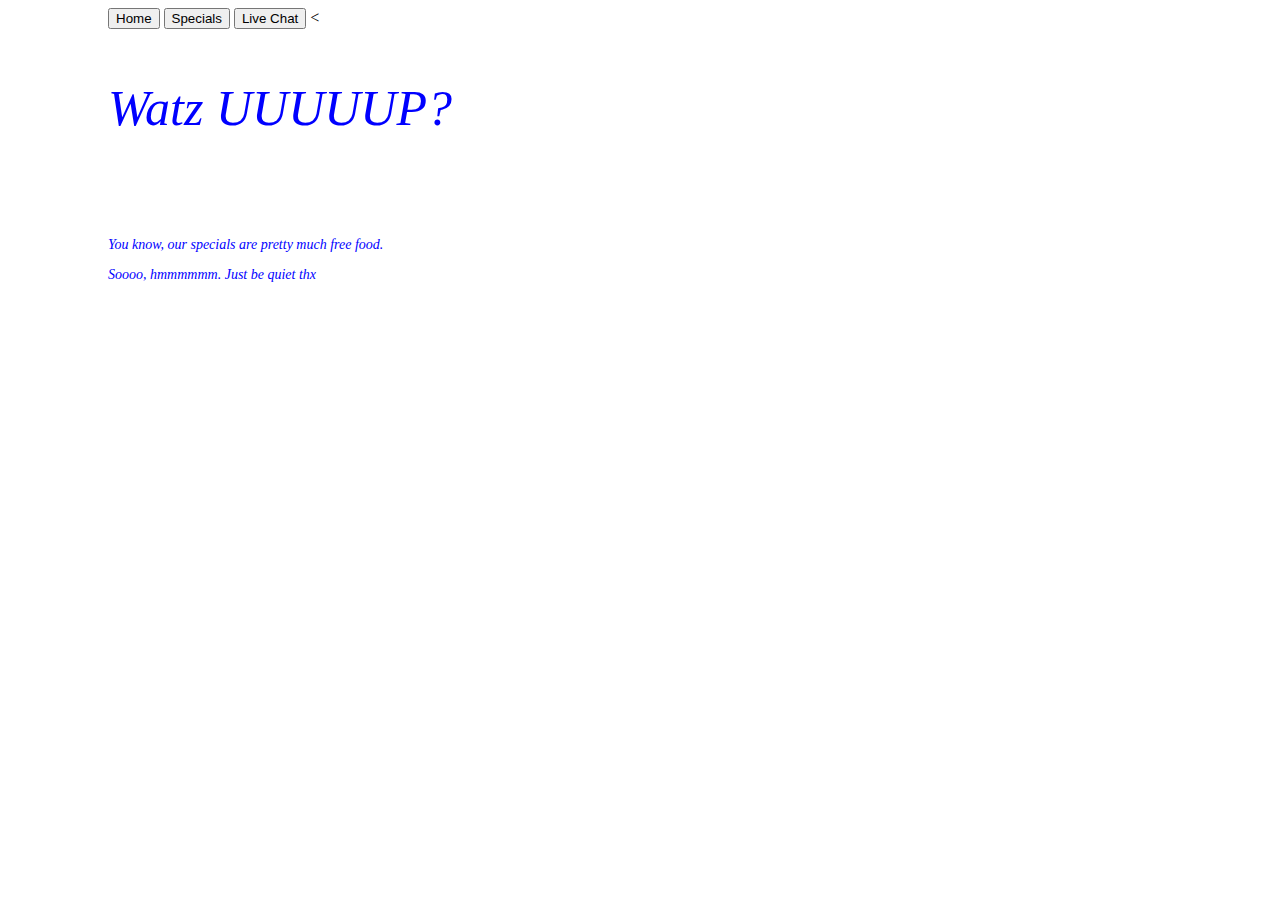
<file: NandosoFinal/Forum.html>
﻿<!DOCTYPE html>
<html xmlns="http://www.w3.org/1999/xhtml">
<head>
    <title>Forum</title>
    <link href="Content/style.css" rel="stylesheet" />
    <style type="text/css">
        body {
            background-image: url('http://media-cdn.tripadvisor.com/media/photo-s/02/8e/b1/96/nandos.jpg');
            background-repeat: no-repeat;
            background-size: cover;
            align-content: center;
            padding-left: 100px;
            padding-right: 100px;
        }
    </style>

</head>
<body>

    <div id="fb-root"></div>
    <script>
(function (d, s, id) {
    var js, fjs = d.getElementsByTagName(s)[0];
    if (d.getElementById(id)) return;
    js = d.createElement(s); js.id = id;
    js.src = "//connect.facebook.net/en_US/sdk.js#xfbml=1&version=v2.5&appId=1065829720104461";
    fjs.parentNode.insertBefore(js, fjs);
}(document, 'script', 'facebook-jssdk'));</script>
    

    <button onclick="window.location='/index.html'">Home</button>
    <button onclick="window.location='/Specials.html'">Specials</button>
    <button onclick="window.location='/LiveChat.html'">Live Chat</button>

    <<!--h1 class="head2">Watz UUUU?</h1>-->
    <p class="head2"> Watz UUUUUP?</p>
    <br />
    <br />
    <p class="head3">You know, our specials are pretty much free food.</p>
    <p class="head3">Soooo, hmmmmmm. Just be quiet thx</p>


    
    <br />
    <br />
    <br />
    <br />


    <div class="fb-comments" data-href="http://finalnandoso.azurewebsites.net/Forum.html" data-width="600" data-numposts="6"></div>

    
        
    

</body>
</html>
</file>
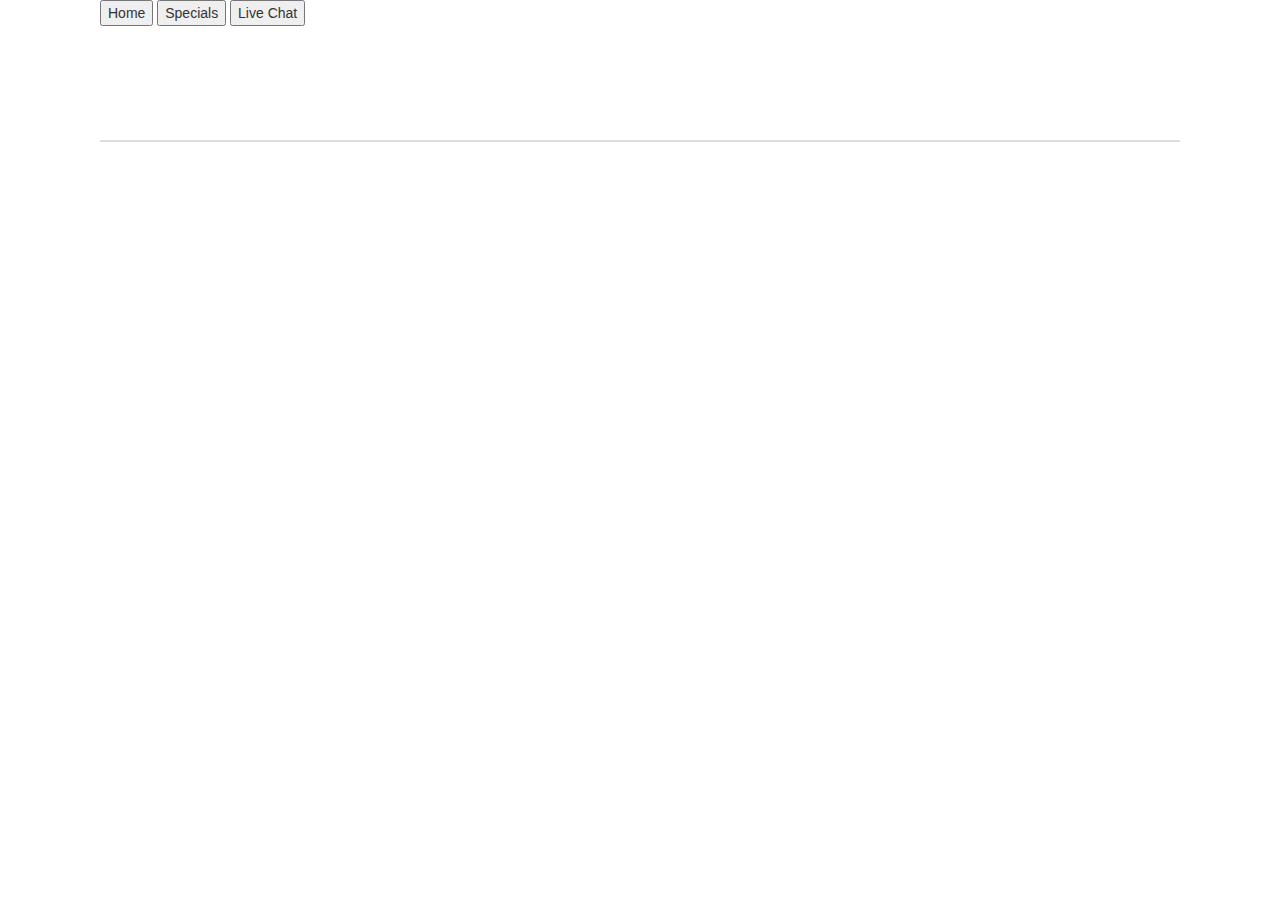
<file: NandosoFinal/Specials.html>
﻿<!DOCTYPE html>
<html xmlns="http://www.w3.org/1999/xhtml">
<head>
    <title>Specials!</title>
    <meta charset="utf-8" />
    <script src="Scripts/jquery-1.9.1.min.js"></script>
    <script src="Scripts/bootstrap.min.js"></script>
    <link href="Content/bootstrap.min.css" rel="stylesheet" />
    <script src="index.js"></script>
    <link href="Content/style.css" rel="stylesheet" />
    <script src="Scripts/FoodModule.js"></script>
    <style type="text/css">
        body {
            background-image: url('http://media-cdn.tripadvisor.com/media/photo-s/02/8e/b1/96/nandos.jpg');
            background-repeat: no-repeat;
            background-size: cover;
            align-content: center;
            padding-left: 100px;
            padding-right: 100px;
        }
    </style>

</head>
<body>
    <button onclick="window.location='/index.html'">Home</button>
    <button onclick="window.location='/Specials.html'">Specials</button>
    <button onclick="window.location='/LiveChat.html'">Live Chat</button>
    <div class="table-responsive">
        <!-- just makes it a bit nicer on mobile devices -->
        <table class="table table-striped space-table">
            <!-- apply some boostrap classes to our table -->
            <thead class="head1">
                <!-- this is the header -->
                <tr>
                    <th>Food name</th>
                    <th>Food Price</th>
                    <th>Food Description</th>
                </tr>
            </thead>
            <tbody id="FoodList">
                <!-- all your td/data cells go here! -->
            </tbody>
    </div>
    <!--</table>-->

</body>
</html>
</file>
<file: NandosoFinal/Content/style.css>
﻿body {
}

.space-table>tbody>tr>td{
    padding: 20px;
}

.space-table>thead>tr>th{
    padding: 40px;

}


.b{
    margin-left: 270px;
}

.b1{
    margin-left: 310px;
}
.b2{

}
.b3{

}
.t1{
    background-color: white;
    border-style: double;
    border-width: 5px;
    
    margin-top: 100px;
    margin-bottom: 100px;
    margin-right: 300px;
    margin-left: 300px;
    padding-bottom: 50px;
    font-style:italic;
    font-size:medium;
    
}

.m1{
        
    margin-top: 100px;
   
    margin-left: 350px;
    
   
}

.m2{
     margin-left: 300px;
}

.m3{
    margin-left:250px;
}

.m4{
    margin-left:250px;
}

.head1{
   color:white;
   font-size:x-large;
}

.head2{
    color:blue;
    font-size:50px;
    font-style:italic;
}
.head3{
    color:blue;
    font-size:14px;
    font-style:italic;
}
</file>
